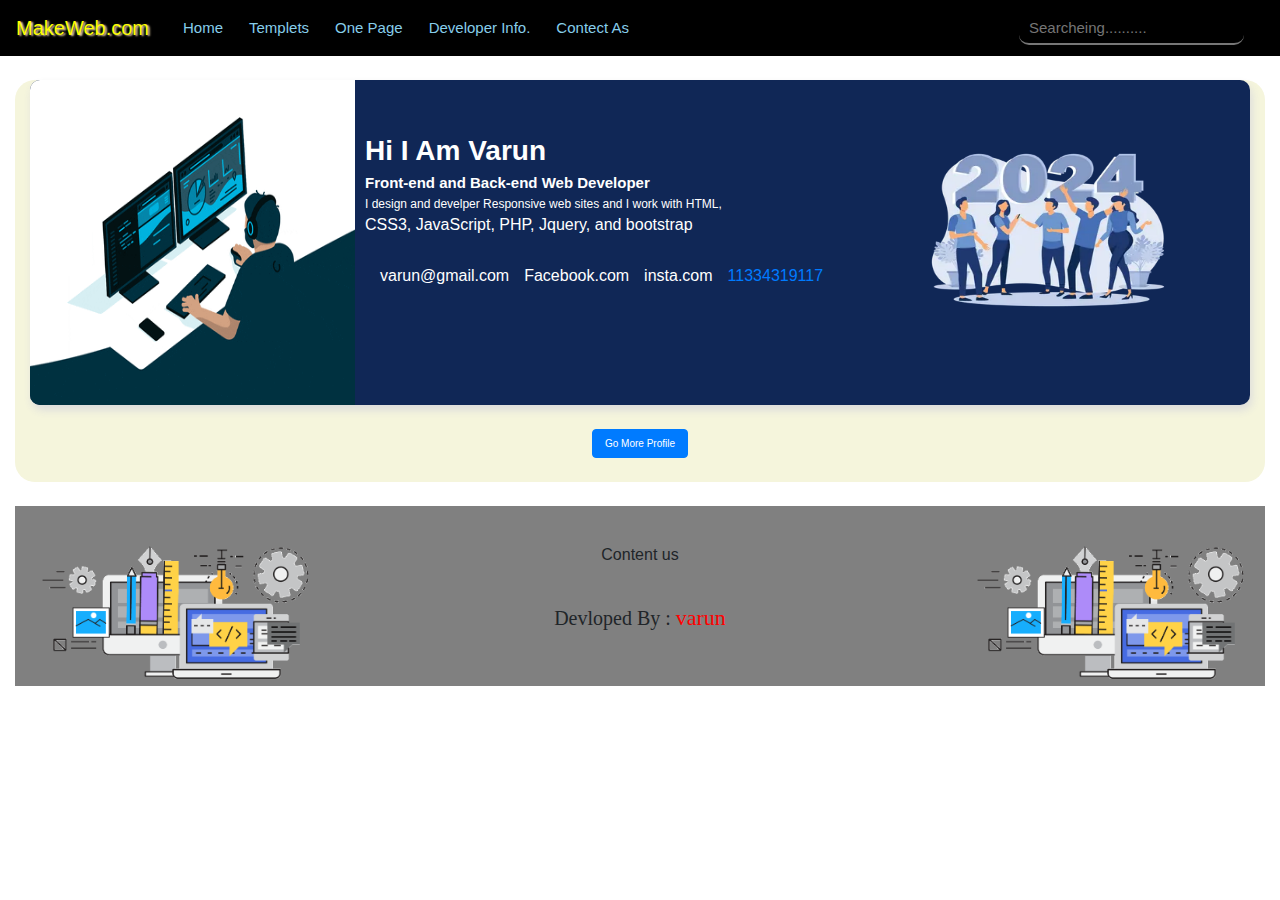
<file: devloper info/dev.html>
<!DOCTYPE html>
<html lang="en">
<head>
    <meta charset="UTF-8">
    <meta name="viewport" content="width=device-width, initial-scale=1.0">
    <title>devloper_varun</title>
  <link rel="stylesheet" href="css/devloper.css">
    <link
    rel="stylesheet"
    href="https://cdnjs.cloudflare.com/ajax/libs/animate.css/4.1.1/animate.min.css"
  />
 
    <link rel="stylesheet" href="https://cdn.jsdelivr.net/npm/bootstrap@4.0.0/dist/css/bootstrap.min.css" integrity="sha384-Gn5384xqQ1aoWXA+058RXPxPg6fy4IWvTNh0E263XmFcJlSAwiGgFAW/dAiS6JXm" crossorigin="anonymous">
    <link rel="stylesheet" href="https://cdnjs.cloudflare.com/ajax/libs/font-awesome/6.5.1/css/all.min.css" integrity="sha512-DTOQO9RWCH3ppGqcWaEA1BIZOC6xxalwEsw9c2QQeAIftl+Vegovlnee1c9QX4TctnWMn13TZye+giMm8e2LwA==" crossorigin="anonymous" referrerpolicy="no-referrer" />
    <script src="https://code.jquery.com/jquery-3.2.1.slim.min.js" integrity="sha384-KJ3o2DKtIkvYIK3UENzmM7KCkRr/rE9/Qpg6aAZGJwFDMVNA/GpGFF93hXpG5KkN" crossorigin="anonymous"></script>
<script src="https://cdn.jsdelivr.net/npm/popper.js@1.12.9/dist/umd/popper.min.js" integrity="sha384-ApNbgh9B+Y1QKtv3Rn7W3mgPxhU9K/ScQsAP7hUibX39j7fakFPskvXusvfa0b4Q" crossorigin="anonymous"></script>
<script src="https://cdn.jsdelivr.net/npm/bootstrap@4.0.0/dist/js/bootstrap.min.js" integrity="sha384-JZR6Spejh4U02d8jOt6vLEHfe/JQGiRRSQQxSfFWpi1MquVdAyjUar5+76PVCmYl" crossorigin="anonymous"></script>
<script src="https://ajax.googleapis.com/ajax/libs/jquery/3.7.1/jquery.min.js"></script>
  <script src="https://maxcdn.bootstrapcdn.com/bootstrap/3.4.1/js/bootstrap.min.js"></script>


<style>
   body{
    font-family: sans-serif;
    padding: 0px;
    margin: 0px;
    box-sizing: border-box;
    overflow-y: auto;
    overflow-x: hidden;
  
  }
  @media (max-width : 770px){
    #p_p{
      display: none;
    }
    #pic_c{
      display: none;
    }
    #fo_img{
  max-width: 180px;
  max-height: 180px;
  margin: auto;
}
#sec_d{
  max-width: 180px;
  max-height: 180px;
  margin: auto;
}
#tog_l{
    font-size: 15px;
    color: #ccc;
  }
  }
  /*moblie rs*/
  @media(max-width:430px)
  {
    #num_r{
      display: block;
      font-size: 9px;
    }
    #tog_l{
    font-size: 15px;
    color: #ccc;
  }
    #hed_r{
    max-height: 30px;
    
  }
  #n_v{
    border-bottom-left-radius: 20px;
    border-bottom-right-radius: 20px;
  }
  #foot_r{
    flex-wrap: wrap;
    max-height: 250px;
  }
#sec_d{
  display: none;
}
#fo_img{
  max-width: 180px;
  max-height: 180px;
  margin: auto;
}
#fot_n{
  font-size: 5px;
}
  }
  #branding{
   color: yellow;
    
 }
 #face{
    font-size: 20px;
    padding-left: 10px;
  
  }
  #insta{
     font-size: 20px;
     padding-left: 10px;
     
  }
  #cont_t{
    display: inline;
    font-size: 15px;
  }

  /* search mainu*/

* {
  box-sizing: border-box;
}


#myUL {
  list-style-type: none;
  padding: 0;
  margin: 0;
}

#myUL li a {
  border: 1px solid #ddd;
  margin-top: -1px; /* Prevent double borders */
  background-color: #f6f6f6;
  padding: 12px;
  text-decoration: none;
  font-size: 18px;
  color: black;
  display: block
}

#myUL li a:hover:not(.header) {
  background-color: #eee;
}

#myInput{
  border-radius: 10px;
  width: 225px;
  height: 33px;
  border-top: none;
  border-left: none;
  border-right: none;
  padding-left: 10px;
  background: none;
  border-bottom-color:solid gray;
  margin-right: 20px;
}
#myInput:hover{
  border: solid gray;
  color: whitesmoke;
  box-shadow: 2px 5px 8px gray;
  transition: 0.3s;
  width: 229px;
  height: 35px;
  
}
#hide_l{
  width: 140px;
  height: 35px;
  
  padding-left: 15px;
  padding-top: 5px;
  background-color: gray;
  color: black;
  border-radius: 10px;
  text-decoration: none;
}
#hide_l:hover{
  border: solid gray;
  color: whitesmoke;
  box-shadow: 2px 5px 8px gray;
  transition: 0.3s;
}
#hove:hover{
color: white;
border-radius: 10px;
box-shadow: 2px 5px 9px rgb(243, 243, 241);
transition: 0.3s;
}
#hove{
  color:skyblue;
  margin-left: 10px;
}
#hove:hover{
color:white;
border-radius: 10px;
box-shadow: 2px 5px 9px rgb(247, 247, 245);
transition: 0.3s;
}
#pr_o{
  max-width:  200px;
  
  height: 10px;
  border-radius: 10px;
  min-width: 90px;
}
 #progre{
  background-color: green;
 }
 ::-webkit-scrollbar{
 background-color: cadetblue;
 scroll-behavior: smooth;
 scroll-snap-type: mandatory;
 border-radius: 20px;
 scrollbar-track-color: #f7ef02;
 color: #f7ef02;
 width: 10px;
 }
#varu::before{
  content: "varun";
  animation: change_color infinite 10s;
color: red;
font-size: 22px;
font-family: 'Architects Daughter';;

}
@keyframes change_color{
  0% {
color: #f7ef02;
  }
  10%{
    color: red;
  }
  20%{
    color: goldenrod;
  }
  30%{
    color:purple;
  }
  40%{
    color: rosybrown;
  }
  50%{
    color:brown;
  }
  60%{
    color:orange;
  }
  70%{
    color: red;
  }
  80%{
    color: rgb(9, 100, 32);
  }
  90%{
    color: green;
  }
  100%{
    color:whitesmoke;
  }



}
</style>
<script>
$(document).ready(function(){
$("#go_o").click(function(){
  $("#pro").show(1000);
});
});

$(document).ready(function(){
  $("#go_o").click(function(){
    $("#hi_d").show(1000);
  });
});

$(document).ready(function(){
  $("#hi_d").click(function(){
    $("#pro").hide(1000);
  });
});




  function myFunction() {
      var input, filter, ul, li, a, i, txtValue;
      input = document.getElementById("myInput");
      filter = input.value.toUpperCase();
      ul = document.getElementById("myUL");
      li = ul.getElementsByTagName("li");
      for (i = 0; i < li.length; i++) {
          a = li[i].getElementsByTagName("a")[0];
          txtValue = a.textContent || a.innerText;
          if (txtValue.toUpperCase().indexOf(filter) > -1) {
              li[i].style.display = "";
          } else {
              li[i].style.display = "none";
          }
      }
  }

  $(document).ready(function(){
    $("#myInput").click(function(){
        $("#myUL").show(1000);
    });
});

$(document).ready(function(){
    $("#myInput").click(function(){
        $("#hide_l").show(1000);
    });
});

$(document).document(function(){
    $("#hide_l").click(function(){
        $("#myUL").hide(1000);
    });
});
  





</script>




</head>
<body>
 

  
    
  

    <nav class="navbar navbar-expand-lg " style="background-color: black;  backdrop-filter:blur(25px); font-size: 15px;">
      <button class="navbar-toggler" type="button" data-toggle="collapse" data-target="#navbarTogglerDemo03" aria-controls="navbarTogglerDemo03" aria-expanded="false" aria-label="Toggle navigation">
        <span class="navbar-toggler-icon"><i  id="tog_l" class="fa-solid fa-sliders"></i></span>
      </button>
      <a id="branding" class="navbar-brand" style="font-size: 20px;">MakeWeb.com</a>
    
      <div class="collapse navbar-collapse" id="navbarTogglerDemo03" style="margin: auto;">
        <ul class="navbar-nav mr-auto mt-2 mt-lg-0">
          <li class="nav-item active">
            <a id="hove" class="nav-link" href="../index.html">Home <span class="sr-only">(current)</span></a>
          </li>
          <li class="nav-item active">
            <a  id="hove" class="nav-link" href="../Tamplets/demos.html">Templets</a>
          </li>
          <li class="nav-item active">
            <a  id="hove" class="nav-link " href="../Tamplets/page.html">One Page</a>
          </li>
          <li class="nav-item active">
            <a  id="hove" class="nav-link " href="devloper info/dev.html">Developer Info.</a>
          </li>
  
          <li class="nav-item active">
            <a id="hove" class="nav-link " href="#foot_r">Contect As</a>
          </li>
         
        </ul>
        <form class="form-inline my-2 my-lg-0">
          <input type="text" id= "myInput" onkeyup="myFunction()" placeholder="Searcheing..........">
          
          <a id="hide_l" href="" style="display: none;">Hide search list</a>
        </form>
      </div>
    
    </nav>
    <ul id="myUL" style="float: right; display: none;">
      <li>
        <a href="../Tamplets/page.html">One Page Web</a></li>
      <li><a href="../Tamplets/demos.html">Templets</a></li>
    
      <li><a href="../Tamplets/demos.html">docter web</a></li>
      <li><a href="../Tamplets/page.html">travel web</a></li>
    
      <li><a href="devloper info/dev.html">develper info</a></li>
      <li><a href="../index.html">Bussines web</a></li>
      <li><a href="../index.html#bus_t">prosnol web</a></li>
    </ul>
  
  
<br>
<div class=" animate__animated animate__fadeInLeft" style="box-sizing: border-box; padding-top: 10px; border-radius: 30px; display: none;">
   
     
        <div style="display: none;" ></div>
        <h1 id="nam_e" >Divya Kashyap
          <p id="web" >web Devloper</p>
          <i id="face" class="fa-solid fa-envelope"  ></i>
         <p id="cont_t" >varun@gmil.com</p>
          <i  id="face" class="fa-brands fa-facebook "></i>
          <p id="cont_t">Facebook.com</p> 
          <i id="insta" class="fa-brands fa-instagram "></i>
          <p id="cont_t" >insta.com</p> 
        </h1>
    
   
    
   
  
  
</div>
<div id="pr_s" class="container-fluid">

  <div class="container-fluid" style="background-color: beige; border-radius: 20px;">
  
  
  <div id="lin_n" style="width: 100%; height: fit-content; display: flex; box-shadow: 2px 5px 8px gainsboro; background-color: #102756; border-radius: 10px; overflow: hidden; box-sizing: border-box;"> 
  <img id="pic" style="width: 325px; height: 325px; " src="../images/giphy.gif" alt="">
  <div id="m_l" style="padding-top: 50px; padding-left: 10px; color: white; ">
    <p id="n_m" class="N_M" style="  font-size: 28px; font-weight: bold; padding: 0; margin: 0; ">Hi <i class="fa-solid fa-hand fa-bounce" style="color: #dcf80d;"></i>  I Am Varun</p>
  <p id="n_m" style="padding: 0;margin: 0; font-weight: bold; font-size: 15px;">Front-end and Back-end Web Developer</p>
  
  <p id="n_m" style="padding: 0;margin: 0; font-size: 12px;">I design and develper Responsive web sites and I work with HTML,</p><p id="n_m" style="padding: 0;margin: 0;">CSS3, JavaScript, PHP, Jquery, and bootstrap </p>
  
  
  
  
  <div id="sho_w" style="display: flex; ; height: fit-content; width: auto;">
  <a href=""><i id="i_i" class="fa-solid fa-envelope" style=" padding-top: 30px; padding-left:10px;" ></i></a>
  <p id="p_p" style="padding-left:5px; padding-top: 27px;">varun@gmail.com</p>
   <a href=""><i  id="i_i" class="fa-brands fa-facebook" style="padding-top: 30px; padding-left:10px;"></i></a>
   <p id="p_p" style="padding-left:5px; padding-top: 27px;">Facebook.com</p>
   <a href=""><i id="i_i" class="fa-brands fa-instagram " style=" padding-top: 30px; padding-left:10px;"></i></a>
   <p id="p_p" style="padding-left:5px; padding-top: 27px;">insta.com</p> 
   <a href=""><i id="i_i"  class="fa-solid fa-phone-volume fa-bounce" style="color: #1d6ffc; padding-top: 30px; padding-left:10px;"></i></a>
   <a href=""><p id="num_r" style="padding-left:5px; padding-top: 27px;">11334319117</p></a>
  </div>
</div>
<img id="pic_c" style="width: 350px; height: 300px; margin-left: 50px; " src="../images/6148135.webp" alt="">
</div> 
<br>
<center><button id="go_o" style="font-size: 10px;" href="#pro" class="btn btn-primary" >Go More Profile</button>
  <button id="go_o" style="font-size: 10px; display:none" href="m_box/message.php" class="btn btn-primary" >Send Message</button>
  <button id="hi_d" href="#pro" class="btn btn-primary" style="display: none;font-size: 10px;" >Hide Profile Page</button>
</center>
<br>

<div id="pro" class="container animate__animated animate__bounceInLeft" style="background-color:  #102756;  display: none; border: solid 1px orchid; border-radius: 30px; color: whitesmoke;">
    <h4 style="text-align: center; padding-top: 10px;"> Profile</h4>
    <ul><p style="font-size: 20px;"><b>Education :</b></p></ul>
    <ul><b>2019-2022</b>
        <p>
            Bachelor of Business
            Administration (B.B.A)
        </p>
        
        <b>2023-....</b>
        <p>Master of Business Administration (M.B.A)</p>

        <B style="font-size: 20px ;">Course :</B>
        <p id="P">Computer Busic :</p>
        <p id="p">Telly Prime :</p>
        <p id="p">Web Development :</p>
        <p> <B>HTML :</B></p>
        <div id="pr_o" style="background-color: white;" class="progress">
        <div id="progre" class="progress-bar progress-bar-striped active" role="progressbar" aria-valuenow="40" aria-valuemin="0" aria-valuemax="100" style="width:90%">
          90%
        </div>
      </div> 
           
        
        <p> <B>CSS :</B></p>

        <div id="pr_o" style="background-color: white;" class="progress">
          <div id="progre" class="progress-bar progress-bar-striped active" role="progressbar" aria-valuenow="40" aria-valuemin="0" aria-valuemax="100" style="width:80%">
            80%
          </div>
        </div>

        <p> <B>CSS3 :</B>
          <div id="pr_o" style="background-color: white;" class="progress">
            <div id="progre" class="progress-bar progress-bar-striped active" role="progressbar" aria-valuenow="40" aria-valuemin="0" aria-valuemax="100" style="width:80%">
              80%
            </div>
          </div> 

        <p> <B>JAVA Script:</B>
          <div id="pr_o" style="background-color: white;" class="progress">
            <div id="progre" class="progress-bar progress-bar-striped active" role="progressbar" aria-valuenow="40" aria-valuemin="0" aria-valuemax="100" style="width:60%">
              60%
            </div>
          </div> 
        
    
    </ul>
    
       
    
    
</div>
  </div>
  <br>


  <div id="foot_r" class="container-fluid" style="background-color: grey; height: 180px; box-sizing: border-box; display: flex; width: 100%;">
    <img id="fo_img" src="../images/1_eqwKZcLyK6NHAqt0E6_Xqg.gif" alt="">
    <div style="margin: auto;">
    <div id="sho_w" style=" height: fit-content; width: auto; margin: auto;  text-align: center; ">
      <p style="text-align: center; margin: 0; padding: 0;">Content us</p>
     <a href=""> <i id="i_i" class="fa-solid fa-envelope" style=" text-align: center;padding-left: 5; " ></i></a>
     
       <a href=""><i  id="i_i" class="fa-brands fa-facebook" style=" padding-left: 5px;"></i></a>
        
       <a href=""><i id="i_i" class="fa-brands fa-instagram " style=" padding-left:5px;"></i></a>
       
      </div>
   
    <p id="fot_n" style="font-size: 20px; text-align: center; font-family: 'Sofia'; padding-top: 10px;"> Devloped By : <span id="varu"></span></p></div>
  
  
  <img id="sec_d" src="../images/1_eqwKZcLyK6NHAqt0E6_Xqg.gif" alt="">
  
  </div>  
</body>
</html>
</file>
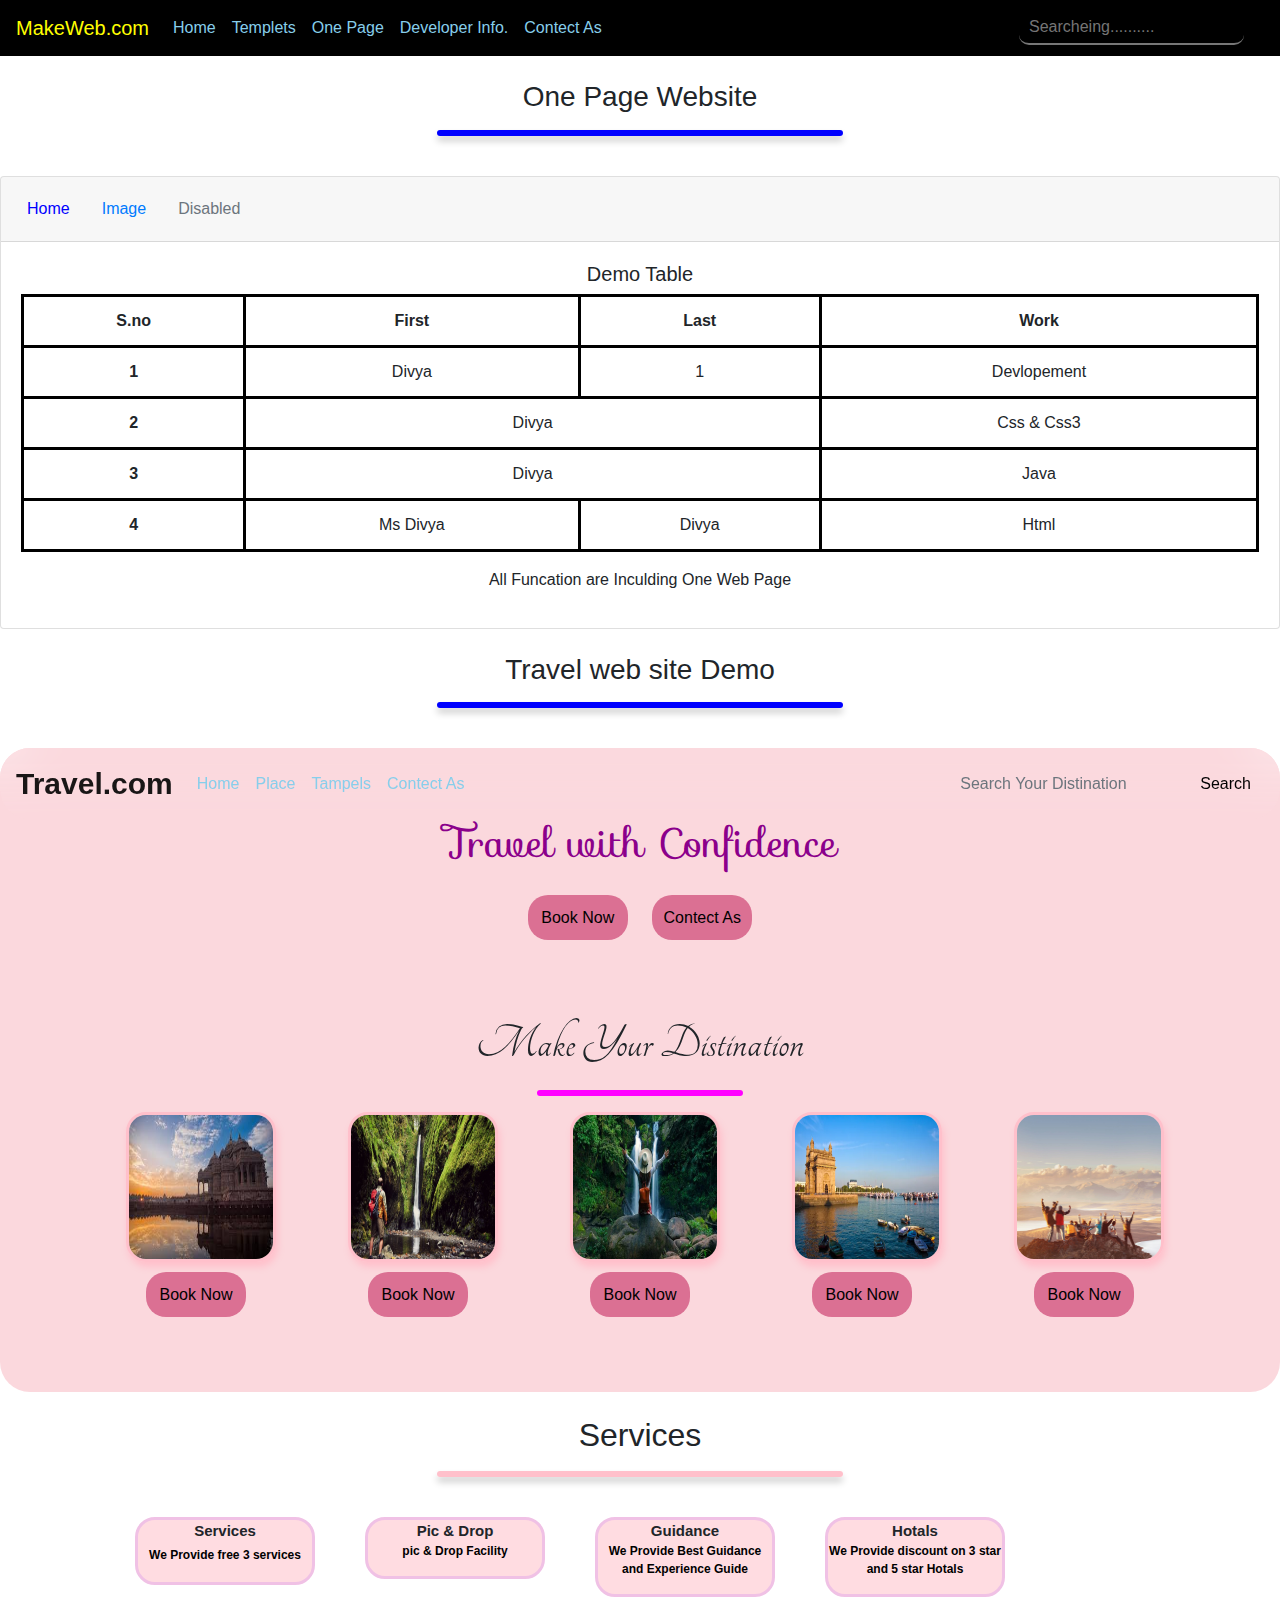
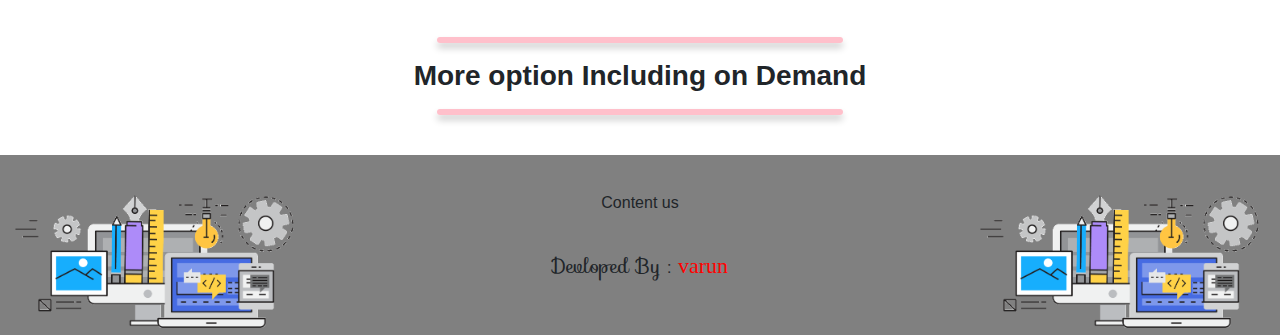
<file: Tamplets/page.html>
<!DOCTYPE html>
<html lang="en">
<head>
    <meta charset="UTF-8">
    <meta name="viewport" content="width=device-width, initial-scale=1.0">
    <title>Pages</title>
    <link rel="stylesheet" href="css/page.css">
    <link
    rel="stylesheet"
    href="https://cdnjs.cloudflare.com/ajax/libs/animate.css/4.1.1/animate.min.css"
  />
  <link rel="stylesheet" href="https://fonts.googleapis.com/css?family=Sofia&effect=neon|outline|emboss|shadow-multiple">
  <link rel="stylesheet"
  href="https://fonts.googleapis.com/css?family=Tangerine">
  <link rel="stylesheet" href="https://fonts.googleapis.com/css?family=Sofia&effect=fire">
  <link rel="stylesheet" href="https://cdnjs.cloudflare.com/ajax/libs/font-awesome/6.5.1/css/all.min.css" integrity="sha512-DTOQO9RWCH3ppGqcWaEA1BIZOC6xxalwEsw9c2QQeAIftl+Vegovlnee1c9QX4TctnWMn13TZye+giMm8e2LwA==" crossorigin="anonymous" referrerpolicy="no-referrer" />
    <link rel="stylesheet" href="https://cdn.jsdelivr.net/npm/bootstrap@4.0.0/dist/css/bootstrap.min.css" integrity="sha384-Gn5384xqQ1aoWXA+058RXPxPg6fy4IWvTNh0E263XmFcJlSAwiGgFAW/dAiS6JXm" crossorigin="anonymous">
    <link rel="stylesheet" href="https://cdnjs.cloudflare.com/ajax/libs/animate.css/4.1.1/animate.min.css" integrity="sha512-c42qTSw/wPZ3/5LBzD+Bw5f7bSF2oxou6wEb+I/lqeaKV5FDIfMvvRp772y4jcJLKuGUOpbJMdg/BTl50fJYAw==" crossorigin="anonymous" referrerpolicy="no-referrer" />
    <script src="https://code.jquery.com/jquery-3.2.1.slim.min.js" integrity="sha384-KJ3o2DKtIkvYIK3UENzmM7KCkRr/rE9/Qpg6aAZGJwFDMVNA/GpGFF93hXpG5KkN" crossorigin="anonymous"></script>
<script src="https://cdn.jsdelivr.net/npm/popper.js@1.12.9/dist/umd/popper.min.js" integrity="sha384-ApNbgh9B+Y1QKtv3Rn7W3mgPxhU9K/ScQsAP7hUibX39j7fakFPskvXusvfa0b4Q" crossorigin="anonymous"></script>
<script src="https://cdn.jsdelivr.net/npm/bootstrap@4.0.0/dist/js/bootstrap.min.js" integrity="sha384-JZR6Spejh4U02d8jOt6vLEHfe/JQGiRRSQQxSfFWpi1MquVdAyjUar5+76PVCmYl" crossorigin="anonymous"></script>

<script src="../js/page.js"></script>

<style>
   body{
    font-family: sans-serif;
    padding: 0px;
    margin: 0px;
    box-sizing: border-box;
    overflow-y: auto;
    overflow-x: hidden;
  
  }
  @media(max-width:770px)
  {
    #tog_l{
    font-size: 15px;
    color: #ccc;
  }
  #p_p{
      display: none;
    }
    #pic_c{
      display: none;
    }
    #fo_img{
  max-width: 180px;
  max-height: 180px;
  margin: auto;
}
#sec_d{
  max-width: 180px;
  max-height: 180px;
  margin: auto;
}
  }
  /*moblie rs*/
  @media(max-width:430px)
  {
    #hed_r{
    max-height: 30px;
    
  }
  #n_v{
    border-bottom-left-radius: 20px;
    border-bottom-right-radius: 20px;
  }
  #foot_r{
    flex-wrap: wrap;
    max-height: 250px;
  }
  #tog_l{
    font-size: 15px;
    color: #ccc;
  }
#sec_d{
  display: none;
}
#fo_img{
  max-width: 180px;
  max-height: 180px;
  margin: auto;
}
#fot_n{
  font-size: 5px;
}
  }
  
 #hove{
      color: skyblue;
    }
#hove:hover{
  color: white;
  border-radius: 10px;
  box-shadow: 2px 5px 9px rgb(247, 247, 245);
  transition: 0.3s;
}
   #serc:hover{
    border-color: solid red;
   } 
   .container-fluid{
    border: none;
    box-shadow: none;
   } 
    
   #branding{
    text-shadow: 2px 1px 2px rgb(126, 126, 8);
    padding-top: 7px;
 }
 #face{
    font-size: 20px;
    padding-left: 10px;
  
  }
  #insta{
     font-size: 20px;
     padding-left: 10px;
     
  }
  #cont_t{
    display: inline;
    font-size: 15px;
  }

  /* search mainu*/

* {
  box-sizing: border-box;
}


#myUL {
  list-style-type: none;
  padding: 0;
  margin: 0;
}

#myUL li a {
  border: 1px solid #ddd;
  margin-top: -1px; /* Prevent double borders */
  background-color: #f6f6f6;
  padding: 12px;
  text-decoration: none;
  font-size: 18px;
  color: black;
  display: block
}

#myUL li a:hover:not(.header) {
  background-color: #eee;
}

#myInput{
  border-radius: 10px;
  width: 225px;
  height: 33px;
  border-top: none;
  border-left: none;
  border-right: none;
  padding-left: 10px;
  background: none;
  border-bottom-color:solid gray;
  margin-right: 20px;
}
#myInput:hover{
  border: solid gray;
  color: whitesmoke;
  box-shadow: 2px 5px 8px gray;
  transition: 0.3s;
  width: 229px;
  height: 35px;
  
}
#hide_l{
  width: 140px;
  height: 35px;
  
  padding-left: 15px;
  padding-top: 5px;
  background-color: gray;
  color: black;
  border-radius: 10px;
  text-decoration: none;
}
#hide_l:hover{
  border: solid gray;
  color: whitesmoke;
  box-shadow: 2px 5px 8px gray;
  transition: 0.3s;
}
::-webkit-scrollbar{
 background-color: cadetblue;
 scroll-behavior: smooth;
 scroll-snap-type: mandatory;
 border-radius: 20px;
 scrollbar-track-color: #f7ef02;
 color: #f7ef02;
 width: 10px;
 }
#varu::before{
  content: "varun";
  animation: change_color infinite 10s;
color: red;
font-size: 22px;
font-family: 'Architects Daughter';;

}
@keyframes change_color{
  0% {
color: #f7ef02;
  }
  10%{
    color: red;
  }
  20%{
    color: goldenrod;
  }
  30%{
    color:purple;
  }
  40%{
    color: rosybrown;
  }
  50%{
    color:brown;
  }
  60%{
    color:orange;
  }
  70%{
    color: red;
  }
  80%{
    color: rgb(9, 100, 32);
  }
  90%{
    color: green;
  }
  100%{
    color:whitesmoke;
  }



}
</style>
<script>
  function myFunction() {
      var input, filter, ul, li, a, i, txtValue;
      input = document.getElementById("myInput");
      filter = input.value.toUpperCase();
      ul = document.getElementById("myUL");
      li = ul.getElementsByTagName("li");
      for (i = 0; i < li.length; i++) {
          a = li[i].getElementsByTagName("a")[0];
          txtValue = a.textContent || a.innerText;
          if (txtValue.toUpperCase().indexOf(filter) > -1) {
              li[i].style.display = "";
          } else {
              li[i].style.display = "none";
          }
      }
  }

  $(document).ready(function(){
    $("#myInput").click(function(){
        $("#myUL").show(1000);
    });
});

$(document).ready(function(){
    $("#myInput").click(function(){
        $("#hide_l").show(1000);
    });
});

$(document).ready(function(){
    $("#hide_l").click(function(){
        $("#myUL").hide(1000);
    });
});
  
  </script>

</head>
<body>
  
  <div id="hed_r" class="container-fluid" style="height: 55px; display: none; background-color:grey;  backdrop-filter:blur(25px);">
    
    <h1 id="branding" style="font-family: Copperplate, Papyrus, fantasy; font-weight: bold; " class="animate__animated animate__rubberBand">MakeWeb.com</h1>

    <i id="face" class="fa-solid fa-envelope" style="padding-left: 700px; padding-top: 31px;" ></i>
         <p id="cont_t" style="padding-left:10px; padding-top: 31px;">varun@gmil.com</p>
          <i  id="face" class="fa-brands fa-facebook " style="padding-left: px; padding-top: 31px;"></i>
          <p id="cont_t" style="padding-left:10px; padding-top: 31px;">Facebook.com</p> 
          <i id="insta" class="fa-brands fa-instagram " style="padding-left: px; padding-top: 31px;"></i>
          <p id="cont_t" style="padding-left:10px; padding-top: 31px;">insta.com</p> 
       
</div>

  
    
 

    <nav class="navbar navbar-expand-lg " style="background-color: black;  backdrop-filter:blur(25px);">
      <button class="navbar-toggler" type="button" data-toggle="collapse" data-target="#navbarTogglerDemo03" aria-controls="navbarTogglerDemo03" aria-expanded="false" aria-label="Toggle navigation">
        <span class="navbar-toggler-icon"><i id="tog_l" class="fa-solid fa-sliders"></i></span>
      </button>
      <a class="navbar-brand" style="font-size: 20px; color: yellow;">MakeWeb.com</a>
    
      <div class="collapse navbar-collapse" id="navbarTogglerDemo03" style="margin: auto;">
        <ul class="navbar-nav mr-auto mt-2 mt-lg-0">
          <li class="nav-item active">
            <a id="hove" class="nav-link" href="../index.html">Home <span class="sr-only">(current)</span></a>
          </li>
          <li class="nav-item active">
            <a  id="hove" class="nav-link" href="demos.html">Templets</a>
          </li>
          <li class="nav-item active">
            <a  id="hove" class="nav-link " href="page.html">One Page</a>
          </li>
          <li class="nav-item active">
            <a  id="hove" class="nav-link " href="../devloper info/dev.html">Developer Info.</a>
          </li>
  
          <li class="nav-item active">
            <a id="hove" class="nav-link " href="#foot_r">Contect As</a>
          </li>
         
        </ul>
        <form class="form-inline my-2 my-lg-0">
          <input type="text" id= "myInput" onkeyup="myFunction()" placeholder="Searcheing..........">
         
          <a id="hide_l" href="" style="display: none;">Hide search list</a>
        </form>
      </div>
    
    </nav>
    <ul id="myUL" style="float: right; display: none;">
      <li>
        <a href="Tamplets/page.html">One Page Web</a></li>
      <li><a href="Tamplets/demos.html">Templets</a></li>
    
      <li><a href="Tamplets/demos.html">docter web</a></li>
      <li><a href="Tamplets/page.html">travel web</a></li>
    
      <li><a href="../devloper info/dev.html">develper info</a></li>
      <li><a href="../index.html#bus_t">Bussines web</a></li>
      <li><a href="../index.html#bus_t">prosnol web</a></li>
    </ul>
  
  
 
    <br>
<h3 style="text-align: center;">One Page Website</h3>
<hr  class="animate__animated animate__backInLeft" style="width: 400px; border: solid 3px blue; border-radius: 20px; box-shadow: 0 5px 7px #ccc;">
<br>
    <div class="card text-center">
        <div class="card-header">
          <ul class="nav nav-pills card-header-pills">
            <li class="nav-item">
              <a class="nav-link" id="act_v" style=" color: blue;" href="#">Home</a>
            </li>
            <li class="nav-item">
              <a class="nav-link " id="image" href="#image">Image</a>
            </li>
            <li class="nav-item">
              <a class="nav-link disabled" href="#">Disabled</a>
            </li>
          </ul>
        </div>
        <div class="card-body" id="active">
          <h5 class="card-titl">Demo Table</h5>

          <table class="table table-bordered" id="ta_ble">
            <thead style="border: solid black;">
              <tr style="border: solid black;">
                <th scope="col" style="border: solid black;">S.no</th>
                <th scope="col"style="border: solid black;" >First</th>
                <th scope="col"style="border: solid black;" >Last</th>
                <th scope="col"style="border: solid black;" >Work</th>
              </tr>
            </thead>
            <tbody>
              <tr>
                <th scope="row" style="border: solid black;">1</th>
                <td style="border: solid black;">Divya</td>
                <td style="border: solid black;">1</td>
                <td style="border: solid black;">Devlopement</td>
              </tr>
              <tr>
                <th scope="row" style="border: solid black;">2</th>
                <td colspan="2" style="border: solid black;">Divya</td>
                <td style="border: solid black;">Css & Css3</td>
                
               
              </tr>
              <tr style="border: solid black;">
                <th scope="row" style="border: solid black;">3</th>
                <td colspan="2" style="border: solid black;">Divya</td>
                <td style="border: solid black;">Java</td>
              </tr>
              <tr>
                <th scope="row" style="border: solid black;">4</th>
                <td style="border: solid black;">Ms Divya</td>
                <td style="border: solid black;">Divya</td>
                <td style="border: solid black;">Html</td>
              </tr>
            </tbody>
          </table>

          <p class="card-text">All Funcation are Inculding One Web Page </p>
          <a href="#" class="btn btn-primary" style="display: none;"></a>
        </div>

        <div class="card-body" id="img_p" style="display: none;">
            <h5 class="card-title"  >Images</h5>
            <img id="imo" src="../images/dock.jpg" alt="..." class="img-thumbnail">
            <img id="imo" src="../images/ho.png" alt="..." class="img-thumbnail">
            <img id="imo" src="../images/ho.png" alt="..." class="img-thumbnail">
            <img id="imo" src="../images/dock.jpg" alt="..." class="img-thumbnail">
            <img id="imo" src="../images/ho.png" alt="..." class="img-thumbnail">
            <img id="imo" src="../images/dock.jpg" alt="..." class="img-thumbnail">
            <p class="card-text">Images show Testing</p>
            <a href="#" class="btn btn-primary">Go somewhere</a>
          </div>

      </div>

      <br>
      <h3 style="text-align: center;">Travel web site Demo</h3>
      <hr  class="animate__animated animate__backInLeft" style="width: 400px; border: solid 3px blue; border-radius: 20px; box-shadow: 0 5px 7px #ccc;">
      <br>
      <div class="travel" style= "background-color: rgba(250, 208, 215, 0.841); border-radius: 30px; height: fit-content;">
       <div class="">
       
       
        <nav id="nv" class="navbar navbar-expand-lg navbar-light " style="border-radius: 30px; background-color: rgba (225,255,255,0.5); backdrop-filter:blur(25px);" >
          <button class="navbar-toggler" type="button" data-toggle="collapse" data-target="#navbarTogglerDemo01" aria-controls="navbarTogglerDemo01" aria-expanded="false" aria-label="Toggle navigation">
            <span class="navbar-toggler-icon"></span>
          </button>
          <div class="collapse navbar-collapse" id="navbarTogglerDemo01">
            <a style=" font-size: 30px;" class="navbar-brand font-effect-fire"  href="#"><b>Travel.com</b></a>
            <ul class="navbar-nav mr-auto mt-2 mt-lg-0">
              <li class="nav-item active">
                <a id="hove" class="nav-link " href="#">Home <span class="sr-only">(current)</span></a>
              </li>
              <li class="nav-item active">
                <a  id="hove" class="nav-link" href="#">Place</a>
              </li>
              <li class="nav-item active">
                <a  id="hove" class="nav-link " href="#">Tampels</a>
              </li>
              <li class="nav-item active">
                <a id="hove" class="nav-link " href="#">Contect As</a>
              </li>
            </ul>
            <form class="form-inline my-2 my-lg-0">
              <input id="hove" style="background: transparent; border-color: none; border: none; color: black;" class="form-control mr-sm-2" type="search" placeholder="Search Your Distination" aria-label="Search">
              <button id="hove" class="btn  my-2 my-sm-0" style=" color: black; background: transparent;" type="submit">Search</button>
            </form>
          </div>
        </nav>
       </div>
       <h1 class="font-effect-outline" style="font-family: Sofia, sans-serif; text-align: center; color: darkmagenta;">Travel with Confidence</h1>
       <center>
       <button id="butt_n" style="border: none; border-radius: 20px; background-color: palevioletred; width: 100px; height: 45px; font-family: sans-serif; margin-top: 20px;">Book Now</button>
       <button id="butt_n" style="border: none; border-radius: 20px; background-color: palevioletred; width: 100px; height: 45px; font-family: sans-serif; margin-left: 20px;">Contect As</button>
      </center>
       <br>
      



       <h1 style="text-align: center; padding-top: 50px; font-family: 'Tangerine', serif; font-size: 50px;">Make Your Distination<hr style="width: 200px; border: solid magenta; border-radius: 20px;"></h1>
    

      <div id="main_a" class="container" style="width: auto; height:auto; border-radius: 30px;  display: flex; box-sizing: border-box;">
      <div id="mana" style="width: 225px; height: 280px;">
        <center>
       <div id="main_2" style="width: 150px; height: 150px; box-shadow: 2px 5px 7px pink; border-radius: 20px; border: solid pink; margin-left: 10px; box-sizing: border-box; overflow: hidden; align-items: center;">
      <img id="tra" style="width: 100%; height: inherit;" src="../images/t1.jpeg" alt="">
     
    </div>
    <button id="butt_n" style="border: none; border-radius: 20px;  background-color: palevioletred; width: 100px; height: 45px; font-family: sans-serif;margin-top: 10px;">Book Now</button>
    </center>
  </div>

  <div  id="mana" style="width: 225px; height: 280px;">
    <center>
   <div id="main_2" style="width: 150px; height: 150px; box-shadow: 2px 5px 7px pink; border-radius: 20px; border: solid pink; margin-left: 10px; box-sizing: border-box; overflow: hidden; align-items: center;">
  <img id="tra" style="width: 100%; height: inherit;" src="../images/t2.jpg" alt="">
 
</div>
<button id="butt_n" style="border: none; border-radius: 20px; background-color: palevioletred; width: 100px; height: 45px; font-family: sans-serif;margin-top: 10px;">Book Now</button>
</center>
</div>

<div  id="mana" style="width: 225px; height: 280px;">
  <center>
 <div id="main_2" style="width: 150px; height: 150px; border-radius: 20px;box-shadow: 2px 5px 7px pink; border: solid pink; margin-left: 10px; box-sizing: border-box; overflow: hidden; align-items: center;">
<img id="tra" style="width: 100%; height: inherit;" src="../images/t3.jpg" alt="">

</div>
<button id="butt_n" style="border: none; border-radius: 20px; background-color: palevioletred; width: 100px; height: 45px; font-family: sans-serif;margin-top: 10px;">Book Now</button>
</center>
</div>

<div  id="mana" style="width: 225px; height: 280px;">
  <center>
 <div id="main_2" style="width: 150px; height: 150px; border-radius: 20px; box-shadow: 2px 5px 7px pink; border: solid pink; margin-left: 10px; box-sizing: border-box; overflow: hidden; align-items: center;">
<img id="tra" style="width: 100%; height: inherit;" src="../images/p4.jpg" alt="">

</div>
<button id="butt_n" style="border: none; border-radius: 20px; background-color: palevioletred; width: 100px; height: 45px; font-family: sans-serif;margin-top: 10px;">Book Now</button>
</center>
</div>

<div  id="mana" style="width: 225px; height: 280px;">
  <center>
 <div id="main_2" style="width: 150px; height: 150px; border-radius: 20px; box-shadow: 2px 5px 7px pink; border: solid pink; margin-left: 10px; box-sizing: border-box; overflow: hidden; align-items: center;">
<img id="tra" style="width: 100%; height: inherit;" src="../images/t4.jpg" alt="">

</div>
<button id="butt_n" style="border: none; border-radius: 20px; background-color: palevioletred; width: 100px; height: 45px; font-family: sans-serif;margin-top: 10px;">Book Now</button>
</center>
</div>
      
      
      </div>

      </div>
      <br>
<h2 style="text-align: center;">Services</h2>
<hr  class="animate__animated animate__backInLeft" style="width: 400px; border: solid 3px pink; border-radius: 20px; box-shadow: 0 5px 7px #ccc;">
<br>
     <div id="traver_content" class="container" style=" display: flex;">
     
     <div id="aba" style="width: 180px; margin-left: 50px; height: fit-content; background-color: rgba(255, 182, 193, 0.482); border: solid rgb(240, 193, 229); border-radius: 20px; text-align: center;"><i class="fa-brands fa-servicestack" style="font-size: 20px; margin-top: 20px;"></i> 
      <p style="font-size: 15px; padding: 0; margin: 0;"><b>Services</b>
        <b style="font-size: 12px; "><p style="color: black;">We Provide 
          free 3 services
        </p></b></p>
      </div>
      <div id="aba" style="width: 180px; height: fit-content; background-color: rgba(255, 182, 193, 0.482); border: solid rgb(240, 193, 229) ; border-radius: 20px; text-align: center; margin-left: 50px;"><i class="fa-solid fa-car" style="font-size: 20px; margin-top: 20px;"></i>
        <p style="font-size: 15px; padding: 0; margin: 0;"><b>Pic & Drop</b></p>
        <b style="font-size: 12px; "><p style="color: black;">pic & Drop Facility
        </p></b></div>
       <div id="aba" style="width: 180px; height: fit-content; background-color: rgba(255, 182, 193, 0.482); border: solid rgb(240, 193, 229); border-radius: 20px; text-align: center; margin-left: 50px;"><i class="fa-solid fa-users" style="font-size: 20px; margin-top: 20px;"></i>
        <p style="font-size: 15px; padding: 0; margin: 0;"><b>Guidance</b></p>
        <b  style="font-size: 12px;" ><p style="color:black;">We Provide Best Guidance and Experience Guide
        </p></b></div>
        <div id="aba" style="width: 180px; height: fit-content; background-color: rgba(255, 182, 193, 0.482); border: solid rgb(240, 193, 229); border-radius: 20px; text-align: center; margin-left: 50px;"><i class="fa-solid fa-hotel" style="font-size: 20px; margin-top: 20px;"></i>
         <p style="font-size: 15px; padding: 0; margin: 0;"><b>Hotals</b></p> 
          <b  style="font-size: 12px; "><p style="color: black;">We Provide 
            discount on 3 star and 5 star Hotals
          </p></b></div>
          
       
     </div>
     <br>
     <hr  class="animate__animated animate__backInLeft" style="width: 400px; border: solid 3px pink; border-radius: 20px; box-shadow: 0 5px 7px #ccc;">
     <h3 style="text-align: center;"><b>More option Including on Demand</b></h3>
     <hr  class="animate__animated animate__backInLeft" style="width: 400px; border: solid 3px pink; border-radius: 20px; box-shadow: 0 5px 7px #ccc;">

     <br>


     <div id="foot_r" class="container-fluid" style="background-color: grey; height: 180px; box-sizing: border-box; display: flex; width: 100%;">
       <img id="fo_img" src="../images/1_eqwKZcLyK6NHAqt0E6_Xqg.gif" alt="">
       <div style="margin: auto;">
       <div id="sho_w" style=" height: fit-content; width: auto; margin: auto;  text-align: center; ">
         <p style="text-align: center; margin: 0; padding: 0;">Content us</p>
        <a href=""> <i id="i_i" class="fa-solid fa-envelope" style=" text-align: center;padding-left: 5; " ></i></a>
        
          <a href=""><i  id="i_i" class="fa-brands fa-facebook" style=" padding-left: 5px;"></i></a>
           
          <a href=""><i id="i_i" class="fa-brands fa-instagram " style=" padding-left:5px;"></i></a>
          
         </div>
      
       <p id="fot_n" style="font-size: 20px; text-align: center; font-family: 'Sofia'; padding-top: 10px;"> Devloped By : <span id="varu"></span></p></div>
     
     
     <img id="sec_d" src="../images/1_eqwKZcLyK6NHAqt0E6_Xqg.gif" alt="">
     
     </div>


    </body>
</html>
</file>
<file: devloper info/css/devloper.css>
body{
    overflow-y: auto;
    overflow-x: hidden;
    font-family: sans-serif;
  }
  
  
  
  #nam_e{
    padding-top: 50px;
    padding-left: 100px;
  }
  
  
  
    
  
  
  
  div.varun:nth-child(odd){
    background: linear-gradient(-229deg,
    #f4da66, #efefef);
  }
  div.varun:nth-child(even){
    background: linear-gradient(-229deg,
    #fada48, #efefef);
  }
  
  #face{
    font-size: 20px;
    padding-left: 10px;
  
  }
  #insta{
     font-size: 20px;
     padding-left: 10px;
     
  }
  
  #web{
  font-size:20px;
  padding-left: 70px;
  }
  
  #cont_t{
    display: inline;
    font-size: 15px;
  }
  
  @media(max-width:770px){
    
    #nam_e{
      font-size: 25px;
      padding-top: 28px;
    padding-left: 20px;
    }
    #web{
      font-size: 15px ;
      padding-left: 30px;
     
  
  
    }
    #insta{
      font-size: 20px;
      padding-left: 5px;
      
      
   }
   #face{
    font-size: 20px;
    padding-left: 5px;
   }
   #cont_t{
    display: inline;
    font-size: 11px;
  
  }
  #ant{
    display: none;
  }
  
  }
  
  
  /*media profile*/
  
  @media(max-width:430px){

   
        #tog_l{
          font-size: 15px;
          color: #ccc;
        }
        .N_M{
            font-size: 12px;
        }
      
        .navbar-brand{
          font-size: 8px;
        }
        .car2{
          max-width: 200px;
        max-height: 180px;
        }
        #p_r{
          font-size: 13px;
        }
        #m_b_t{
          flex-wrap: wrap;
          
        }
        #b_t{
          max-width: 100%px;
          max-height: 200px;
        }
        #l_t{
          padding-top: 10px;
        }
        
        #m_l{
          max-width: 500px;
          text-align: left;
          max-height: 500px;
         
         
          
        }
        #sh_w{
          display: none;
        }
       #i_i{
        font-size: 10px;
       }
       #p_p{
        font-size: 5px;
        display: none;
       }
        
        
        #n_m{
          font-size: 10px;
         
        }
        #lin_n{
          max-width: 100%;
          height: 280px;
          
         
          
        }
        #m_K{
         max-height: fit-content;
         box-sizing: border-box;
         max-width: max-content;
        
         
         
        
         
        }
        #pic{
          max-width: 200px;
          max-height: 100px;
          margin-top:  50px;
          border-radius: 20px;
          
          
          
        }
        #pic_c{
            display: none;
        }
        
        #hed_r{
          max-height: 30px;
          
        }
        #n_v{
          width: 100%;
        }
      
      
   
    #branding{
      font-size: 20px;
      padding-top: 10px;
    }
    #nam_e{
      font-size: 20px;
      padding-top: 25px;
    padding-left: 20px;
    }
    #web{
      font-size: 10px ;
      padding-left: 20px;
     
  
  
    }
    #insta{
      font-size: 10px;
      padding-left: 5px;
      
      
   }
   #face{
    font-size: 10px;
    padding-left: 5px;
   }
  #face{
    font-size: 10px;
    padding-left: 5px;
  
  }
  #cont_t{
    display: inline;
    font-size: 7px;
  
  }
  #ant{
    display: none;
  }
  }
  
  @media(max-width:325px){
  
   
  
    #insta{
      font-size: 10px;
      padding-left: 5px;
      
      
      
   }
   #face{
    font-size: 10px;
    padding-left: 5px;
    
   }
  
   #cont_t{
    display: inline;
    font-size: 5px;
  
  }
  
  }
  #hove{
    color:skyblue;
  }
  #hove:hover{
  color: white;
  border-radius: 10px;
  box-shadow: 2px 5px 9px rgb(241, 241, 238);
  transition: 0.3s;
  }
  
  #branding{
    text-shadow: 2px 1px 2px wheat;
    
  }

  /*responsive moble*/
</file>
<file: Tamplets/css/page.css>
body{
    margin: 0;
    padding: 0;
    overflow-x: hidden;
    overflow-y: auto;
  }
  
    #image:hover{
        font-size: 18px;
        background-color: lightgray;
        border-radius: 20px;

    }

    #act_v:hover{
        font-size: 18px;
        background-color: lightgray;
        border-radius: 20px;
        

    }
    /*mobaile coding*/
    @media(max-width:770px){
       
            #traver_content{
              flex-wrap: wrap;
            }
            #aba{
              margin-top: 10px;
              
             
            }
            #main_a{
              flex-wrap: wrap;
              width: 100%;
            }
            body{
              margin: 0;
              padding: 0;
              overflow-x: hidden;
            }
            #main_a{
              display: flex;
              width: 100%;
            }
          #main_2{
             max-width: 160px;
             max-height: 120px;
             
            }
            #mana{
              
              overflow: hidden;
              margin-top: 10px;
              max-width: 180px;
              max-height: 190px;
              margin-left: 90px;
            }
            #tra{
            max-width: 100%;
            max-height: 100%;
            }
            #aba{
                max-width: 180px;
                max-height:190px ;
                font-size: 5px;
          
            }
            #traver_content{
                flex-wrap: wrap;
            max-width: 100%;
            max-height: fit-content;
            
           
            }
        
           
          } 
    
    @media(max-width:430px){
        hr{
           max-width: 100%;
           max-height: 100%;
        }
    }

    @media(max-width:430px){
       
    }

    @media(max-width:430px){
        #traver_content{
          flex-wrap: wrap;
        }
        #branding{
          font-size: 20px;
          padding-top: 10px;
        }
        #aba{
          margin-top: 10px;
          max-width: 180px;
          max-height: fit-content;

         
        }
        #main_a{
          flex-wrap: wrap;
          width: 100%;
        }
        body{
          margin: 0;
          padding: 0;
          overflow-x: hidden;
        }
        #main_a{
          display: flex;
          width: 100%;
          max-height: fit-content;
        }
      #main_2{
         max-width: 160px;
         max-height: 120px;
         
        }
        #mana{
          
          overflow: hidden;
          margin-top: 10px;
          max-width: 180px;
          max-height: 190px;
          margin-left: 90px;
        }
        #tra{
        max-width: 100%;
        max-height: 100%;
        }
        #aba{
            max-width: 150px;
            max-height: fit-content;
            font-size: 5px;
      
        }
        #traver_content{
            flex-wrap: wrap;
        max-width: 100%;
        max-height: fit-content;
        
       
        }
      
       
      }
      @media(max-width:370px){
        body{
          margin: 0;
          padding: 0;
          overflow-x: hidden;
        }
        #main_a{
          display: flex;
          width: 100%;
        }
      #main_2{
         max-width: 140px;
         max-height: 100px;
         
        }
        #mana{
          
          overflow: hidden;
          margin-top: 10px;
          max-width: 150px;
          max-height: 190px;
          margin-left: 70px;
        }
        #tra{
        max-width: 100%;
        max-height: 100%;
        }
        #aba{
            max-width: 150px;
            max-height: fit-content;
            font-size: 5px;
      
        }
        #traver_content{
            flex-wrap: wrap;
        max-width: 100%;
        max-height: fit-content;
        
       
        }
       
       
    }
    
    #imo{
      width: 200px;
      height: 200px;
    }

    #imo:hover{
      width: 210px;
      height: 210px;
      box-shadow: 0 5px 8px green;
      border: solid green;
      cursor: pointer;
      transition: 0.5s;
      
      
    }
    #ta_ble{
      border: solid black;
    }
    
   

#butt_n:hover{
border: solid green;
 text-decoration: none;
  border-radius: 30px;
  transition: 0.2s;
  cursor: pointer;
  box-shadow: 2px 5px 7px rgb(146, 5, 29);
}
#hove{
  color: skyblue;
}
#hove:hover{
color: black;
border-radius: 10px;
box-shadow: 2px 5px 9px rgb(96, 96, 2);
transition: 0.3s;
}
</file>
